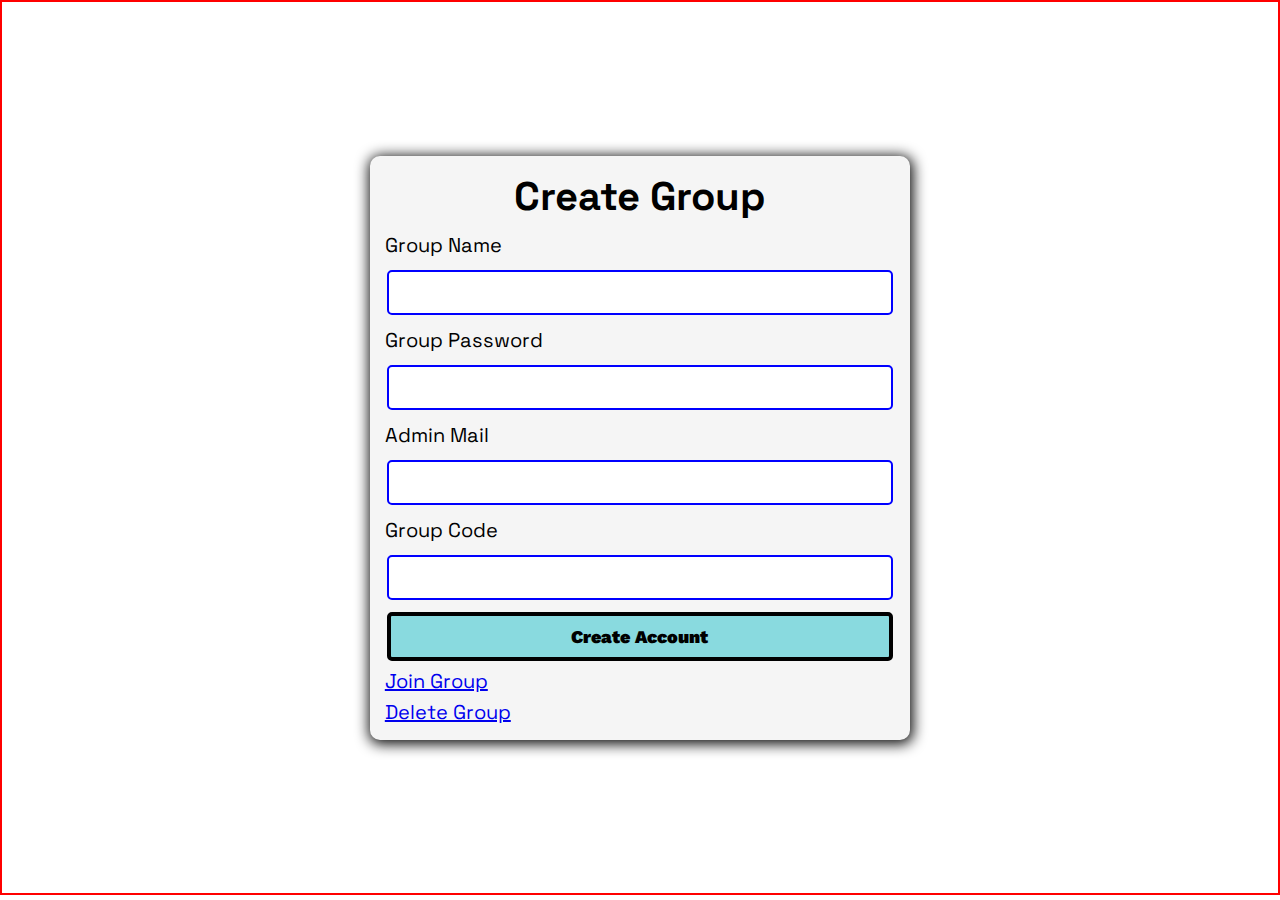
<file: index.html>
<!DOCTYPE html>
<html lang="en">
  <head>
    <meta charset="UTF-8" />
    <meta name="viewport" content="width=device-width, initial-scale=1.0" />
    <title>Sign Up</title>
    <link rel="stylesheet" href="css/Signup.css" />
    <link
      rel="stylesheet"
      href="https://cdnjs.cloudflare.com/ajax/libs/font-awesome/6.4.2/css/all.min.css"
      integrity="sha512-z3gLpd7yknf1YoNbCzqRKc4qyor8gaKU1qmn+CShxbuBusANI9QpRohGBreCFkKxLhei6S9CQXFEbbKuqLg0DA=="
      crossorigin="anonymous"
      referrerpolicy="no-referrer"
    />
  </head>
  <body>
    <div id="main">
      <div id="form-data">
        <form action="php/CreateGp.php" method="post">
          <h1>Create Group</h1>
          <label for="gp-name"
            >Group Name
            <i class="fa-solid fa-asterisk fa-xs" style="color: #de1102"></i
          ></label>
          <input type="text" id="gp-name" name="gp-name" required />
          <label for="gp-pass"
            >Group Password
            <i class="fa-solid fa-asterisk fa-xs" style="color: #de1102"></i
          ></label>
          <input type="password" id="gp-pass" name="gp-pass" required />
          <label for="ad-mail"
            >Admin Mail
            <i class="fa-solid fa-asterisk fa-xs" style="color: #de1102"></i
          ></label>
          <input type="email" id="ad-mail" name="ad-mail" required />
          <label for="gp-code"
            >Group Code
            <i class="fa-solid fa-asterisk fa-xs" style="color: #de1102"></i
          ></label>
          <input type="password" id="gp-code" name="gp-code" required />
          <input type="submit" value="Create Account" />
          <a href="JoinGp.html">Join Group</a>
          <a href="deletegroup.html">Delete Group</a>
        </form>
      </div>
    </div>
  </body>
</html>
</file>
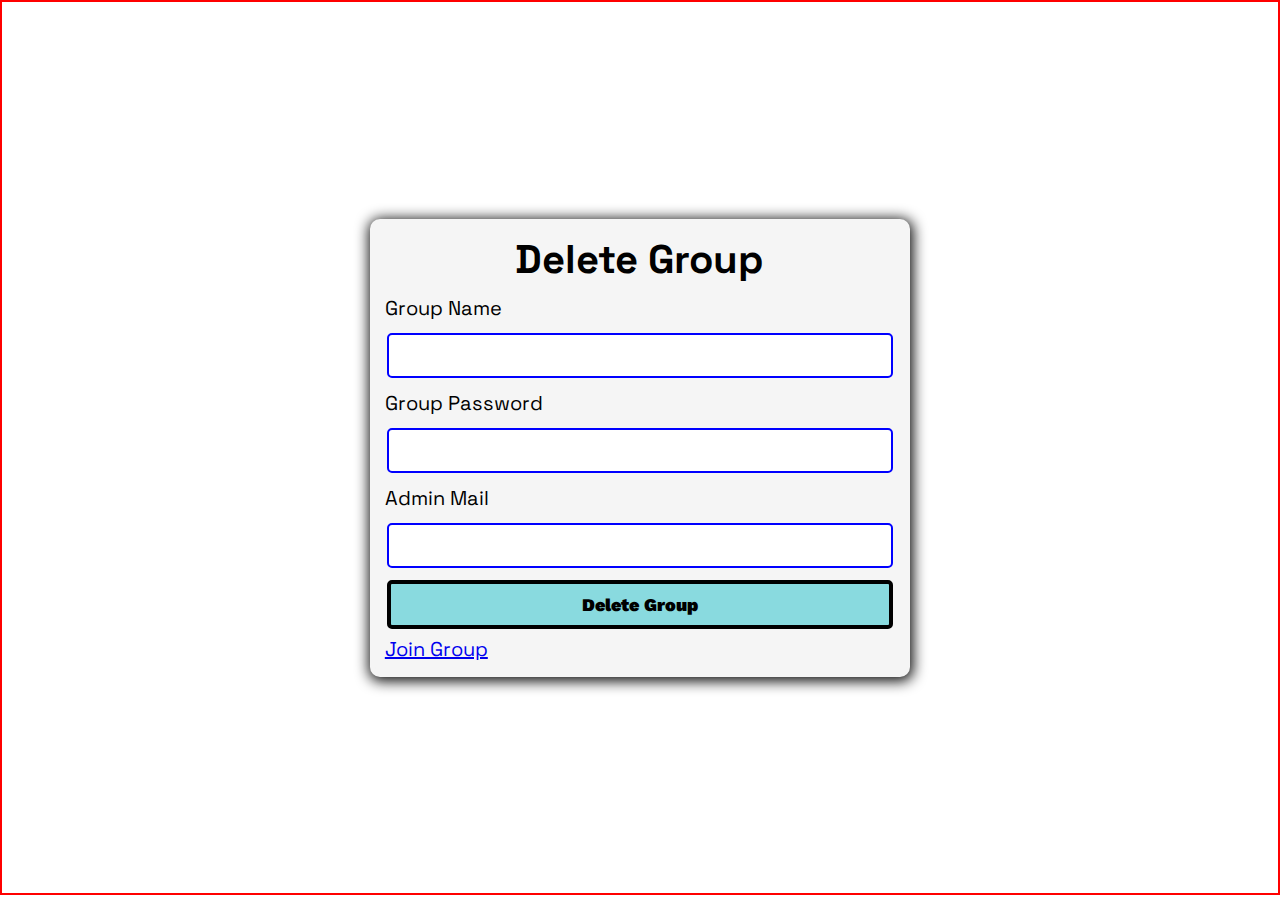
<file: deletegroup.html>
<!DOCTYPE html>
<html lang="en">
  <head>
    <meta charset="UTF-8" />
    <meta name="viewport" content="width=device-width, initial-scale=1.0" />
    <title>Sign Up</title>
    <link rel="stylesheet" href="css/Signup.css" />
    <link
      rel="stylesheet"
      href="https://cdnjs.cloudflare.com/ajax/libs/font-awesome/6.4.2/css/all.min.css"
      integrity="sha512-z3gLpd7yknf1YoNbCzqRKc4qyor8gaKU1qmn+CShxbuBusANI9QpRohGBreCFkKxLhei6S9CQXFEbbKuqLg0DA=="
      crossorigin="anonymous"
      referrerpolicy="no-referrer"
    />
  </head>
  <body>
    <div id="main">
      <div id="form-data">
        <form action="php/removeGroup.php" method="post">
          <h1>Delete Group</h1>
          <label for="gp-name"
            >Group Name
            <i class="fa-solid fa-asterisk fa-xs" style="color: #de1102"></i
          ></label>
          <input type="text" id="gp-name" name="gp-name" required />
          <label for="gp-pass"
            >Group Password
            <i class="fa-solid fa-asterisk fa-xs" style="color: #de1102"></i
          ></label>
          <input type="password" id="gp-pass" name="gp-pass" required />
          <label for="ad-mail"
            >Admin Mail
            <i class="fa-solid fa-asterisk fa-xs" style="color: #de1102"></i
          ></label>
          <input type="email" id="ad-mail" name="ad-mail" required />
          <input type="submit" value="Delete Group" />
          <a href="JoinGp.html">Join Group</a>
        </form>
      </div>
    </div>
  </body>
</html>
</file>
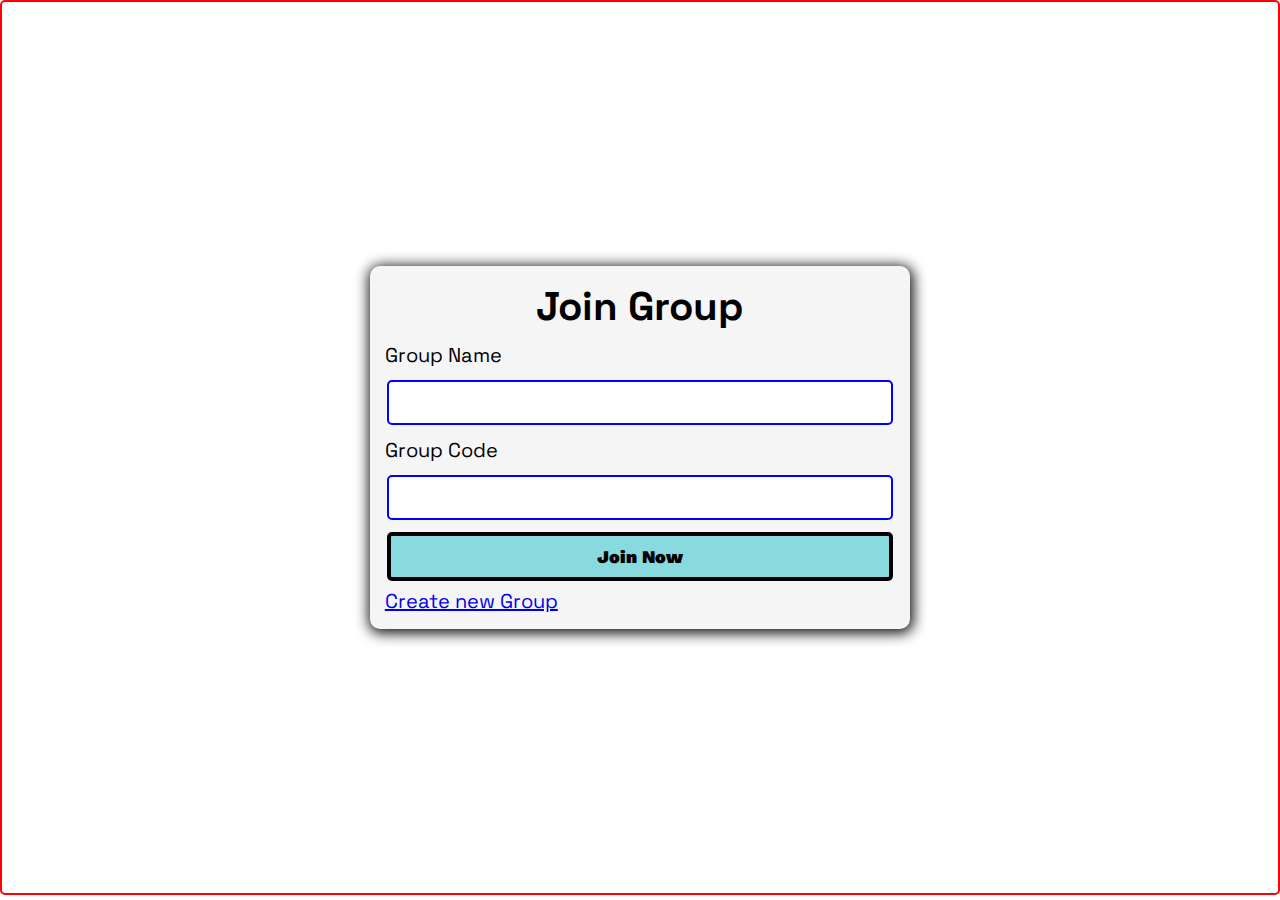
<file: JoinGp.html>
<!DOCTYPE html>
<html lang="en">
  <head>
    <meta charset="UTF-8" />
    <meta name="viewport" content="width=device-width, initial-scale=1.0" />
    <title>Join Group</title>
    <link rel="stylesheet" href="css/Signup.css" />
    <link
      rel="stylesheet"
      href="https://cdnjs.cloudflare.com/ajax/libs/font-awesome/6.4.2/css/all.min.css"
      integrity="sha512-z3gLpd7yknf1YoNbCzqRKc4qyor8gaKU1qmn+CShxbuBusANI9QpRohGBreCFkKxLhei6S9CQXFEbbKuqLg0DA=="
      crossorigin="anonymous"
      referrerpolicy="no-referrer"
    />
  </head>
  <body>
    <div id="main">
      <div id="form-join">
        <form action="php/GpJoin.php" method="post">
          <h1>Join Group</h1>
          <label for="gp-name"
            >Group Name
            <i class="fa-solid fa-asterisk fa-xs" style="color: #de1102"></i
          ></label>
          <input type="text" name="gp-name" id="gp-name" required />
          <label for="gp-code"
            >Group Code
            <i class="fa-solid fa-asterisk fa-xs" style="color: #de1102"></i
          ></label>
          <input type="password" name="gp-code" id="gp-code" required />
          <input type="submit" value="Join Now" />
          <a href="index.html">Create new Group</a>
        </form>
      </div>
    </div>
  </body>
</html>
</file>
<file: css/Signup.css>
@import url('https://fonts.googleapis.com/css2?family=Bree+Serif&family=Space+Grotesk:wght@500&family=Work+Sans:wght@500&display=swap');

*{
    margin:0px;
    padding:0px;
}
body{
    width: 100%;
    height: 100%;
    box-sizing: border-box;
    font-family: 'Space Grotesk',
        sans-serif;
}
#main{
    height:99vh;
    background-color: white;
}
#form-data{
    border:2px solid red;
    display: flex;
    justify-content: center;
    align-items: center;
    margin: auto;
    height: 100%;
}
form{
    display: flex;
    flex-direction: column;
    border:5px solid whitesmoke;
    font-size: 20px;
    width: 40%;
    padding: 4px;
    border-radius: 10px;
    padding:10px;
    background-color: whitesmoke;
    -webkit-box-shadow: 1px 2px 14px 2px rgba(8, 8, 8, 1);
        -moz-box-shadow: 1px 2px 14px 2px rgba(8, 8, 8, 1);
        box-shadow: 1px 2px 14px 2px rgba(8, 8, 8, 1);
}


form label{
    padding:10px 0px;
    font-family: 'Space Grotesk',
        sans-serif;
}
form input{
    padding:10px;
    font-size:18px;
    margin:2px;
    border:2px solid blue;
    border-radius: 5px;
    font-family: 'Work Sans',
        sans-serif;
}
form input[type="submit"]{
    margin-top:10px;
    background-color: rgba(18, 189, 198, 0.479);
    color:black;
    font-weight: 900;
    cursor: pointer;
    border:4px solid black;
}
#form-join {
    border: 2px solid red;
    display: flex;
    justify-content: center;
    align-items: center;
    margin: auto;
    height: 100%;
    border-radius:5px;
}
form h1{
    text-align: center;
    font-family: 'Space Grotesk',
        sans-serif;
}
form a{
    padding-top:5px;
}
@media (max-width:600px) {
    form {
        width: auto;
        margin: auto;
    }
}
</file>
